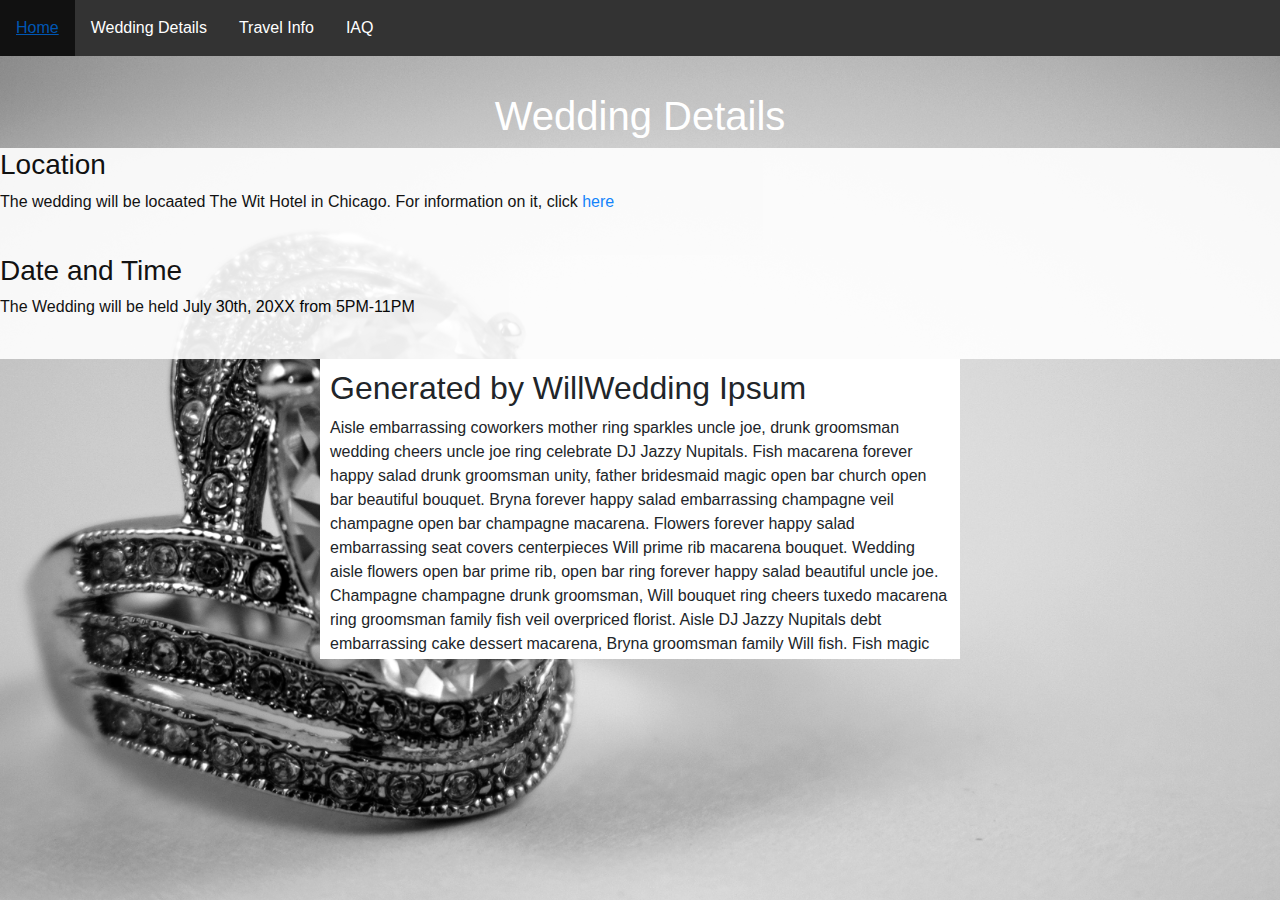
<file: wedding-details.html>
<!DOCTYPE html>
<html>
<head>
	<title>Wedding Details</title>
	<link rel="stylesheet" type="text/css" href="style.css">
	<!-- CDN version of bootsrap as well as minified CSS, jQuery, jPopper -->
	<link rel="stylesheet" href="https://maxcdn.bootstrapcdn.com/bootstrap/4.4.1/css/bootstrap.min.css">
  	<script src="https://ajax.googleapis.com/ajax/libs/jquery/3.4.1/jquery.min.js"></script>
 	<script src="https://cdnjs.cloudflare.com/ajax/libs/popper.js/1.16.0/umd/popper.min.js"></script>
 	<script src="https://maxcdn.bootstrapcdn.com/bootstrap/4.4.1/js/bootstrap.min.js"></script>
</head>
<body id="wedding-details-page-body">
	<header>
		<ul>
			<li><a href="index.html">Home</a></li>
			<li><a href="wedding-details.html">Wedding Details</a></li>
			<li><a href="travel-info.html">Travel Info</a></li>
			<li><a href="faq.html">IAQ</a></li>
		</ul>
	</header>
	<h1>Wedding Details</h1>
	<div class="content-body">
		<h3>Location</h3>
		<p>The wedding will be locaated The Wit Hotel in Chicago. For information on it, click <a href="https://thewithotel.com/">here</a></p>
		<br>
		<h3>Date and Time</h3>
		<p>The Wedding will be held July 30th, 20XX from 5PM-11PM</p>
		<br>
	</div>

	<div id="scroll-box">
	<h2>Generated by WillWedding Ipsum</h2>
	<p>
		Aisle embarrassing coworkers mother ring sparkles uncle joe, drunk groomsman wedding cheers uncle joe ring celebrate DJ Jazzy Nupitals. Fish macarena forever happy salad  drunk groomsman unity, father bridesmaid  magic open bar church open bar beautiful bouquet. Bryna forever happy salad  embarrassing champagne veil champagne open bar champagne macarena.
		
		Flowers forever happy salad  embarrassing seat covers centerpieces Will prime rib macarena bouquet. Wedding aisle flowers open bar prime rib, open bar ring forever happy salad  beautiful uncle joe. Champagne champagne drunk groomsman, Will bouquet ring cheers tuxedo macarena ring groomsman family fish veil overpriced florist.
		
		Aisle DJ Jazzy Nupitals debt embarrassing cake dessert macarena, Bryna groomsman family Will fish. Fish magic prime rib toast cheers unity embarrassing fish prime rib. Beautiful cake dessert chicken chicken guitar acoustic bass centerpieces glitter  cake dessert mother forever happy salad , flowers prime rib sparkles magic.
	</p>


	</div>

</body>
</html>
</file>
<file: style.css>
#homepage-body{
	background-image: url(chicago_background.jpg); 
	background-size: cover;
	background-repeat: no-repeat;
}
#faq-page-body{
	background-image: url(chicago_background2.jpg);
	background-size: cover;
	background-repeat: no-repeat;
}

#travel-info-page-body{
	background-image:  url(travel.jpg);
	background-size: cover;
	background-repeat: no-repeat;
}

#wedding-details-page-body{
	background-image:  url(diamond-silver-colored-ring.jpg);
	background-size: cover;
	background-repeat: no-repeat;
}

#scroll-box{
	background-color: white;
	overflow: scroll;
	margin: auto;
  	width: 50%;
  	height: 300px;
  	border: 10px #333333;
  	padding: 10px;

}
.content-body{
	background-color: white;
	color: black;
	opacity: 0.9;
}


.content-body ul li{
	background-color: white;
	color: black;
	opacity: 0.9;

}


h1{
	color: white;
	margin: auto;
	text-align: center;
	width: 100%;
	padding-top: 20px;
}

header{
	max-width: 100%;
	background-color: #333333;
	max-height: 80px;
}

ul {
  list-style-type: none;
  margin: 0;
  padding: 0;
  overflow: hidden;
  background-color: #333333;
}

li {
  float: left;
}

li a {
  display: block;
  color: white;
  text-align: center;
  padding: 16px;
  text-decoration: none;
}

li a:hover {
  background-color: #111111;
}

/*Creates an ugly but functional carousel */
.carousel-inner > .item > img {
 	align-items: center;
    margin: auto;
    width: 50%;
  }
</file>
